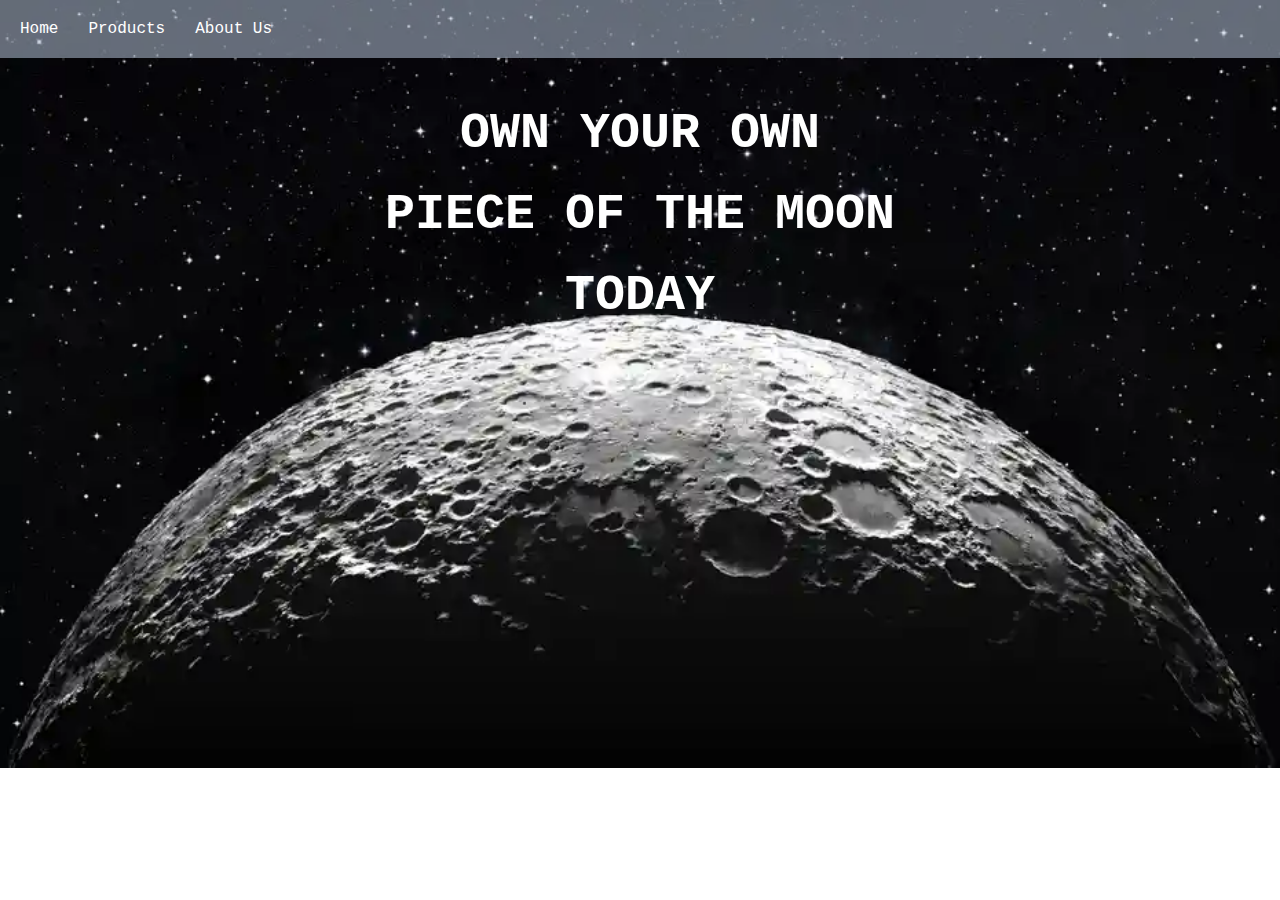
<file: index.html>
<!DOCTYPE html>
<html>
  <header>
  <link rel="stylesheet" href="snakeoil.css">
</header>
<body>
  <style>
    body{
      background-image: url("Images/coverpagemoon.jpeg");
      background-size: cover;
      background-repeat: no-repeat;
      margin: 0px;
      padding: 0px;
    }
  </style>

  <header>
    <!--Navigation Bar-->
  <div class="navigationbar">
    <li><a href="index.html">Home</a></li>
    <li><a href="product.html">Products</a></li>
    <li><a href="contact.html">About Us</a></li>
  </div>
</header>

<h2>OWN YOUR OWN</h2>
<h2>PIECE OF THE MOON </h2>
<h2>TODAY</h2>
</body>
</html>
</file>
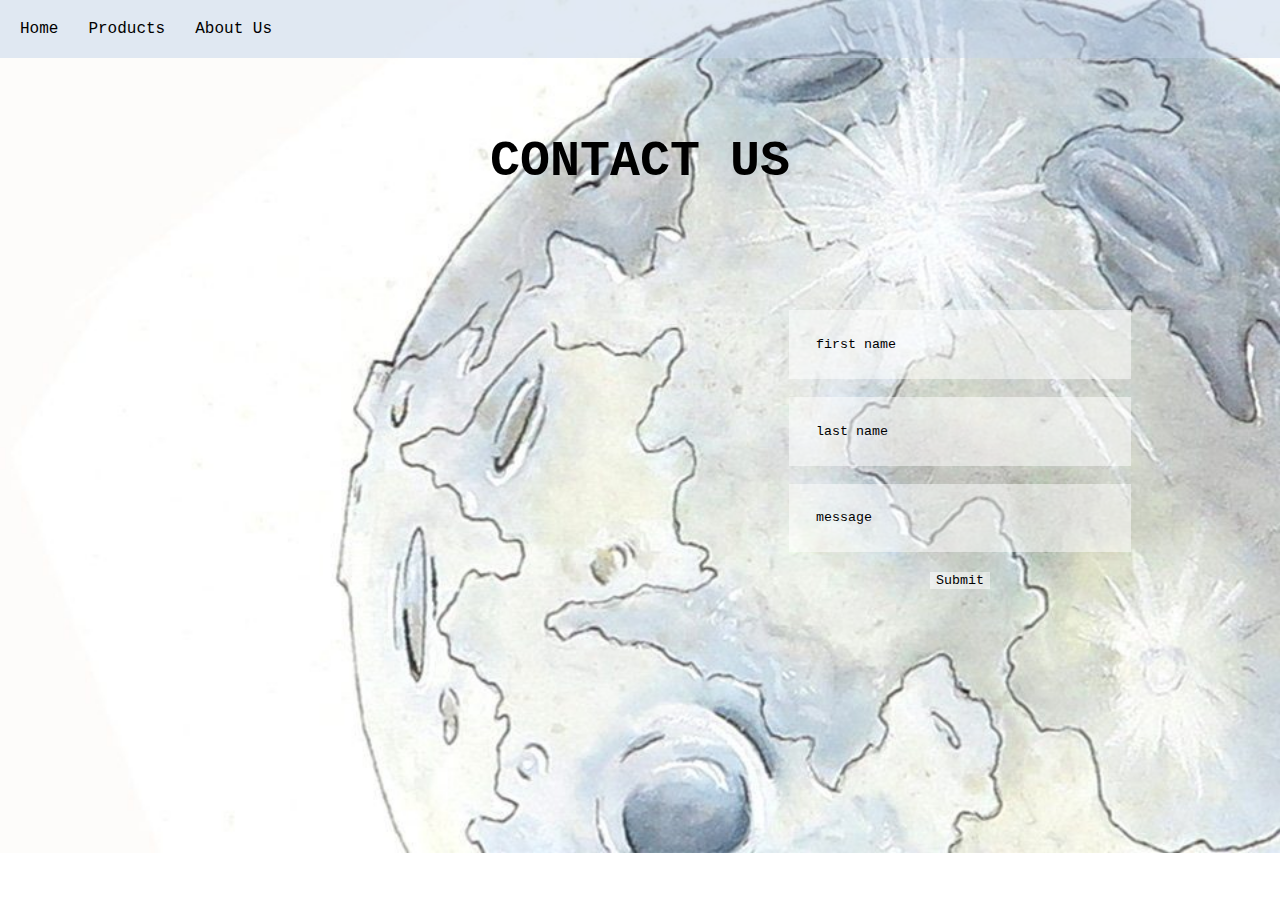
<file: contact.html>
<!DOCTYPE html>
<html>
  <link rel="stylesheet" href="contact.css">
<body>
  <style>
    body{
      background-image: url("Images/contactpagebackground.jpeg");
      background-size: cover;
      background-repeat: no-repeat;
      margin: 0px;
      padding: 0px;
    }
  </style>

  <header>
    <!--Navigation Bar-->
  <div class="navigationbar">
    <li><a href="index.html">Home</a></li>
    <li><a href="product.html">Products</a></li>
    <li><a href="contact.html">About Us</a></li>
  </div>
</header>

<h2>CONTACT US</h2>

<div class="contactform">
  <form action="/action_page.php">
    <input type="text" id="fname" name="fname" value="first name"><br><br>
    <input type="text" id="lname" name="lname" value="last name"><br><br>
    <input type="text" id="fname" name="fname" value="message"><br><br>
    <input type="submit" value="Submit">
  </form> 
  </div>
</body>
</html>
</file>
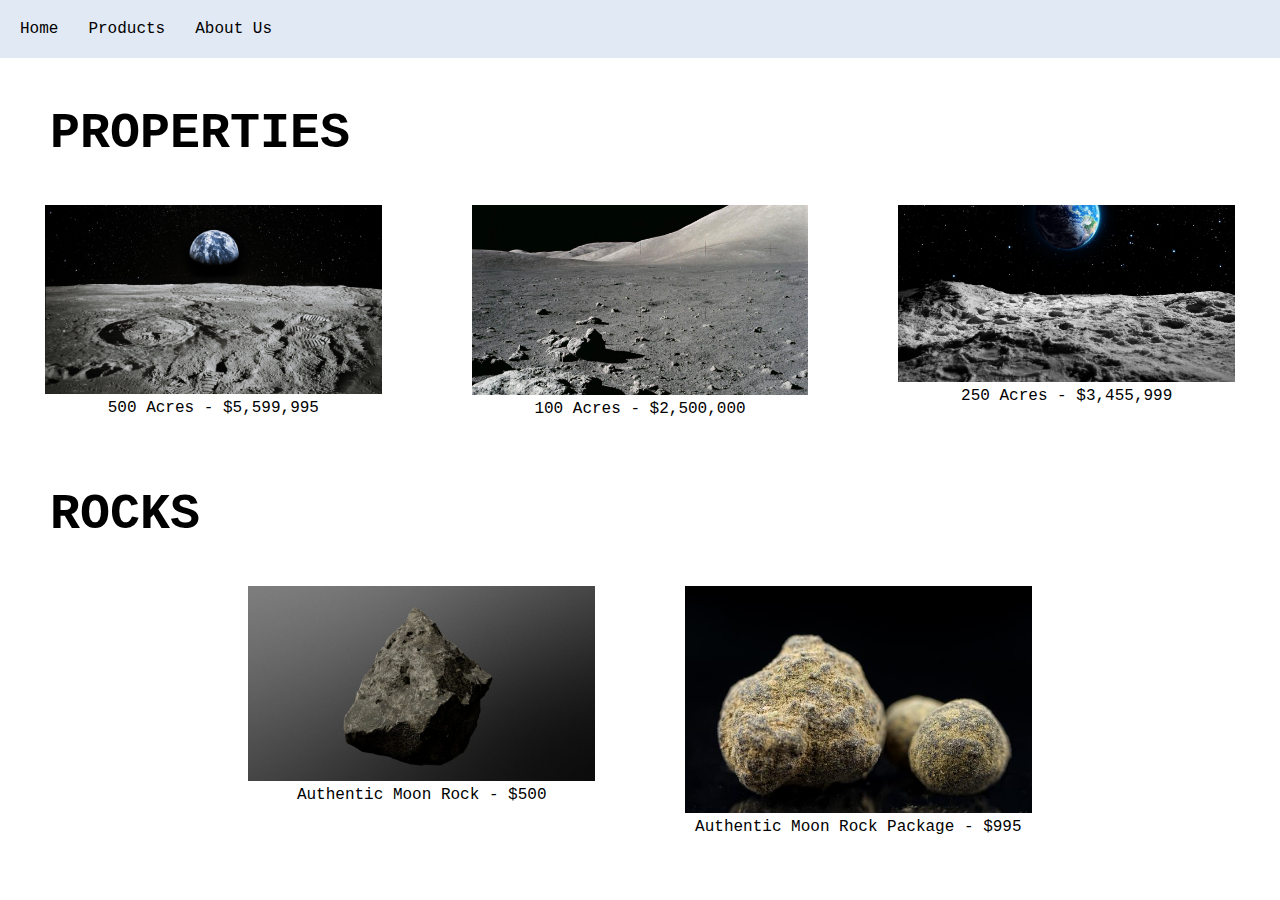
<file: product.html>
<!DOCTYPE html>
<html>
  <link rel="stylesheet" href="product.css">
<body>
  <style>
    body{
      /*background-image: url("Images/productsbackground.jpeg");*/
      background-size: cover;
      background-repeat: no-repeat;
      margin: 0px;
      padding: 0px;
    }
  </style>

  <header>
    <!--Navigation Bar-->
  <div class="navigationbar">
    <li><a href="index.html">Home</a></li>
    <li><a href="product.html">Products</a></li>
    <li><a href="contact.html">About Us</a></li>
  </div>
</header>

<h2>PROPERTIES</h2>
<div class="row">
  <div class="column">
    <figure>
      <img src="Images/moonland1.jpeg" alt="Snow" style="width:100%">
      <figcaption>500 Acres - $5,599,995</figcaption>
    </figure>
  </div>
  <div class="column">
    <figure>
    <img src="Images/moonland2.jpeg" alt="Forest" style="width:100%">
    <figcaption>100 Acres - $2,500,000</figcaption>
  </figure>
  </div>
  <div class="column">
    <figure>
    <img src="Images/moonland3ish.jpeg" alt="Mountains" style="width:100%">
    <figcaption>250 Acres - $3,455,999</figcaption>
  </figure>
  </div>
</div>

<h2>ROCKS</h2>
<div class="row">
  <div class="column">
    <figure>
      <img src="Images/moonrockmedium.jpeg" alt="Snow" style="width:100%">
      <figcaption>Authentic Moon Rock - $500</figcaption>
    </figure>
  </div>
  <div class="column">
    <figure>
    <img src="Images/moonrockpackage.jpeg" alt="Forest" style="width:100%">
    <figcaption>Authentic Moon Rock Package - $995</figcaption>
  </figure>
  </div>
</div>
</body>
</html>
</file>
<file: snakeoil.css>
div {
    display: flex;
    flex-flow: row;
    float: center;
    justify-content: center;
    text-align: center;
    padding-top: 0px
}

h2 {
    display: flex;
    text-align: center;
    justify-content: center;
    flex-direction: row;
}
h2 {
    font-size: 50px;
    color: white;
    font-family: "Monaco", monospace;
}

h2 {
    padding-top: 75px;
    padding-bottom: 5px;
    margin: 0px;
    line-height: 1px;
}

.navigationbar{
    list-style-type: none;
    display: flex;
    flex-flow: row;
    float: center;
    justify-content: flex-start;
    padding: 5px;
    width: 100%;
    background-color: rgba(195, 212, 233, 0.5);
    }
    a {
        display: block;
        padding: 15px;
        text-decoration: none;
        color: white;
        font-family:'Monaco', monospace;
    }

/*new tab: look up target*/
</file>
<file: contact.css>
div {
    display: flex;
    flex-flow: row;
    float: center;
    justify-content: center;
    text-align: center;
    padding-top: 0px
}

h2 {
    display: flex;
    text-align: center;
    justify-content: center;
    flex-direction: row;
}
h2 {
    font-size: 50px;
    color: black;
    font-family: "Monaco", monospace;
}

h2 {
    padding-top: 75px;
    padding-bottom: 20px;
    margin: 0px;
}

.navigationbar{
    list-style-type: none;
    display: flex;
    flex-flow: row;
    float: center;
    justify-content: flex-start;
    padding: 5px;
    width: 100%;
    background-color: rgba(195, 212, 233, 0.5);
    }
    a {
        display: block;
        padding: 15px;
        text-decoration: none;
        color: black;
        font-family:'Monaco', monospace;
    }

.contactform{
    display: flex;
    flex-flow: column;
    width: 30%;
    float: right;
    padding-top: 100px;
    padding-right: 10%;
}

input[type=text] {
    width: 75%;
    padding: 7%;
    border: none;
    background-color: rgba(255, 255, 255, 0.5);
    font-family: "Monaco", monospace;
}

input[type=submit] {
    background-color: rgba(255, 255, 255, 0.5);
    border: #ccc;
    font-family: "Monaco", monospace;
}


/*new tab: look up target*/
</file>
<file: product.css>
div {
    display: flex;
    flex-flow: row;
    float: center;
    justify-content: center;
    text-align: center;
    padding-top: 0px
}

h2 {
    display: flex;
    text-align: left;
    justify-content: left;
    flex-direction: row;
}
h2 {
    font-size: 50px;
    color: black;
    font-family: "Monaco", monospace;
}

h2 {
    padding-top: 75px;
    padding-bottom: 50px;
    padding-left: 50px;
    margin: 0px;
    line-height: 1px;
}

.navigationbar{
    list-style-type: none;
    display: flex;
    flex-flow: row;
    float: center;
    justify-content: flex-start;
    padding: 5px;
    width: 100%;
    background-color: rgba(195, 212, 233, 0.5);
    }
    a {
        display: block;
        padding: 15px;
        text-decoration: none;
        color: black;
        font-family:'Monaco', monospace;
    }
.propimgs {
    display: flex;
    flex-flow: row;
    width: 500px;
    height: 300px;
    padding-left: 50px;
}


/* Three image containers (use 25% for four, and 50% for two, etc) */
.column {
    float: left;
    width: 33.33%;
    padding: 5px;
  }
  
  /* Clear floats after image containers */
  .row::after {
    content: "";
    clear: both;
    display: table;
  }
  figure {
      font-family: 'Monaco', monospace;
  }
/*new tab: look up target*/
</file>
